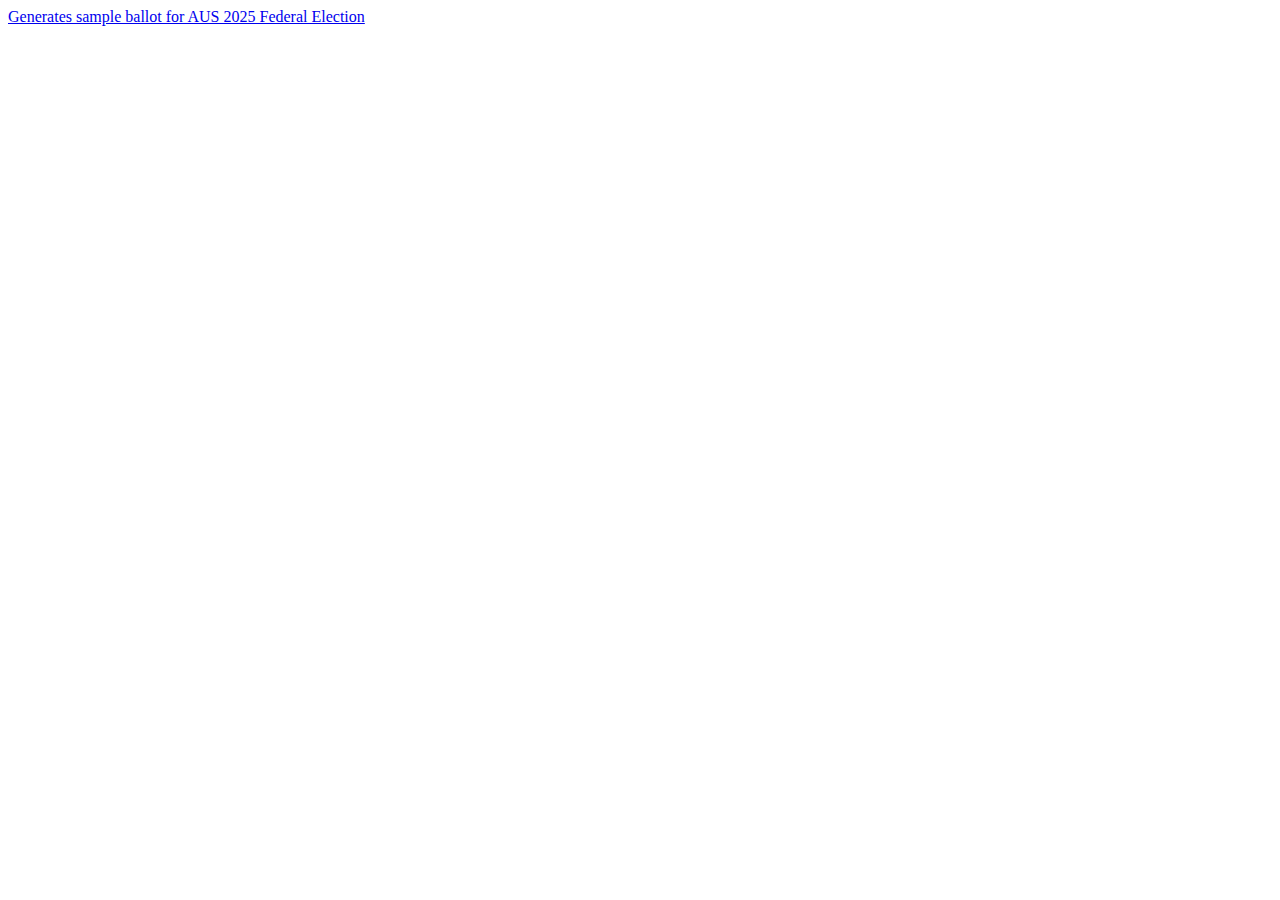
<file: index.html>
<!DOCTYPE html>
<html lang="en">
  <head>
    <meta charset="UTF-8">
    <meta name="viewport" content="width=device-width, initial-scale=1.0">
    <title>sonec.github.io</title>
  </head>
  <body>
    <a href="/ballot">Generates sample ballot for AUS 2025 Federal Election</a>
  </body>
</html>
</file>
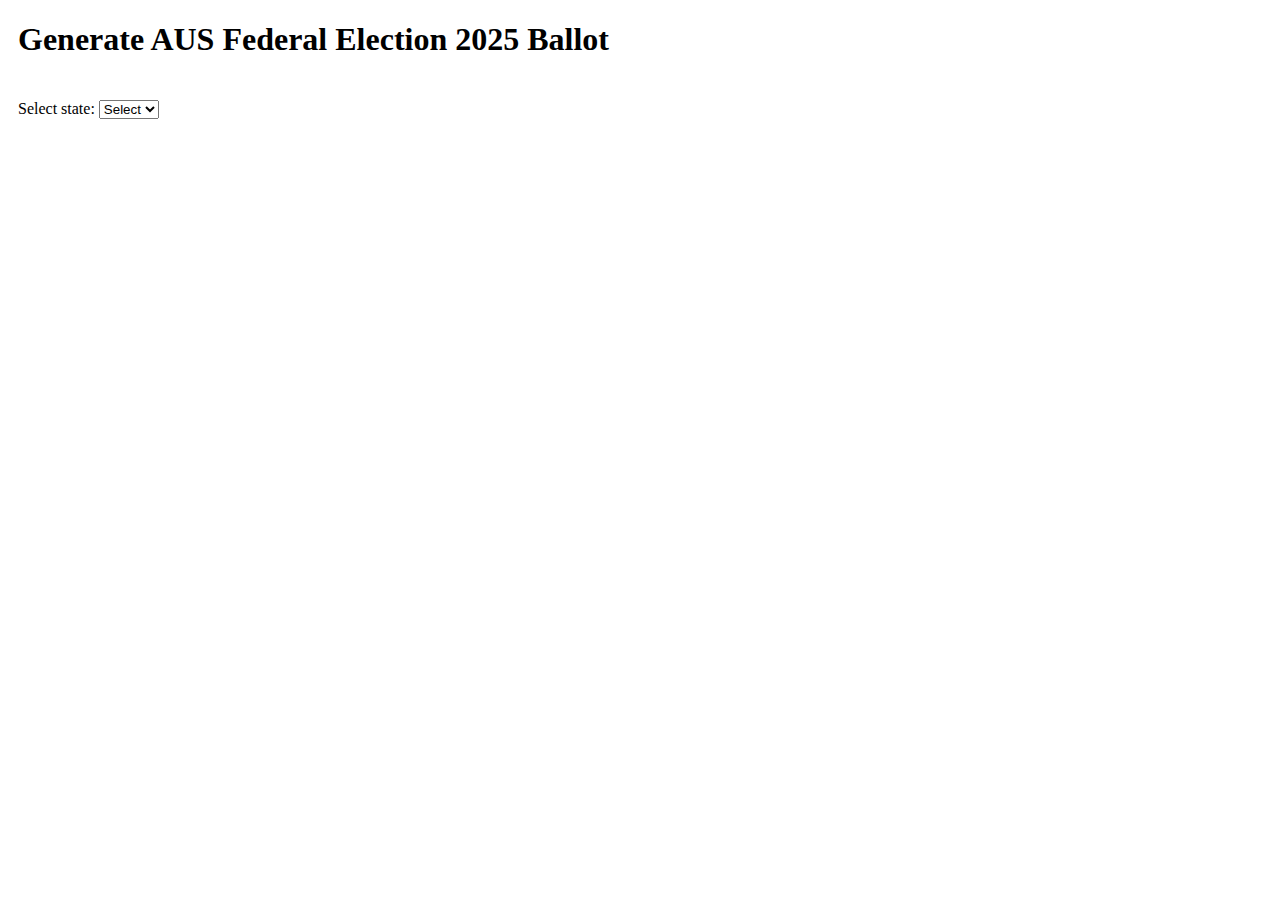
<file: ballot/index.html>
<!DOCTYPE HTML>
<html>
<head>
<link rel="stylesheet" href="ballot.css">
<script src="ballot.js"></script>
<script src="populate.js"></script>
<link href="https://cdn.jsdelivr.net/npm/bootstrap@5.3.5/dist/css/bootstrap.min.css" rel="stylesheet" integrity="sha384-SgOJa3DmI69IUzQ2PVdRZhwQ+dy64/BUtbMJw1MZ8t5HZApcHrRKUc4W0kG879m7" crossorigin="anonymous">
<script src="https://cdn.jsdelivr.net/npm/bootstrap@5.3.5/dist/js/bootstrap.bundle.min.js" integrity="sha384-k6d4wzSIapyDyv1kpU366/PK5hCdSbCRGRCMv+eplOQJWyd1fbcAu9OCUj5zNLiq" crossorigin="anonymous"></script>
<meta charset="utf-8">
<meta name="viewport" content="width=device-width, initial-scale=1">
<script>
window.onload = populateMP();
</script>
<title>AUS Federal Election 2025 Ballot</title>
</head>
<body>
<div class="container text-left">
<h1>Generate AUS Federal Election 2025 Ballot</h1>
<div class="row align-items-start">
<div class="col">
<label for="state">Select state:</label>
<select name="states" id="states" onchange="populateElectorates(this)"><option>Select</option></select>
</div>
<div class="col electorate">
<label for="state">Select electorate (<a href="https://www.aec.gov.au/election/candidates.htm" target="_blank" title="Find electorate">Not sure?</a>):</label>
<select name="electorate" id="electorates" onchange="populateBallot(this)"><option>Select</option></select>
</div>
<div class="col senate">
<a href="#" for="senate" onclick="populateSEN()">Senate ballot</a>
</div>
</div>
<section id="candidates"></section>
</div>
</body>
</html>
</file>
<file: ballot/ballot.css>
#candidates > .row{
  display: flex;
  padding: 10px;
}
.row .square {
  height: 50px;
  width: 50px;
  background-color: #fff;
  padding-left: 0px;
  padding-right: 0px;
}

div.row {
  padding-top: 20px;
  flex-wrap: inherit;
  display: flex;
}

.row.align-items-start{
  display: flex;
}

.number {
	height:50px;
	width:50px;
  border-style:solid;
  border-color: #000;
  text-align: center;

}

.list-group-item .sen_can{
  padding-left: 0px;
  border-color: #fff;
}

.list-group-item.sen_group{
  border-color: #fff;
  border-bottom: solid;
  border-radius: 0 !important;
}

.container.text-left {
  margin-left: 10px;
}

.senate{
  visibility: hidden;
}

.electorate {
  visibility: hidden;
}

.list-group-horizontal {
  flex-wrap: wrap;
}
</file>
